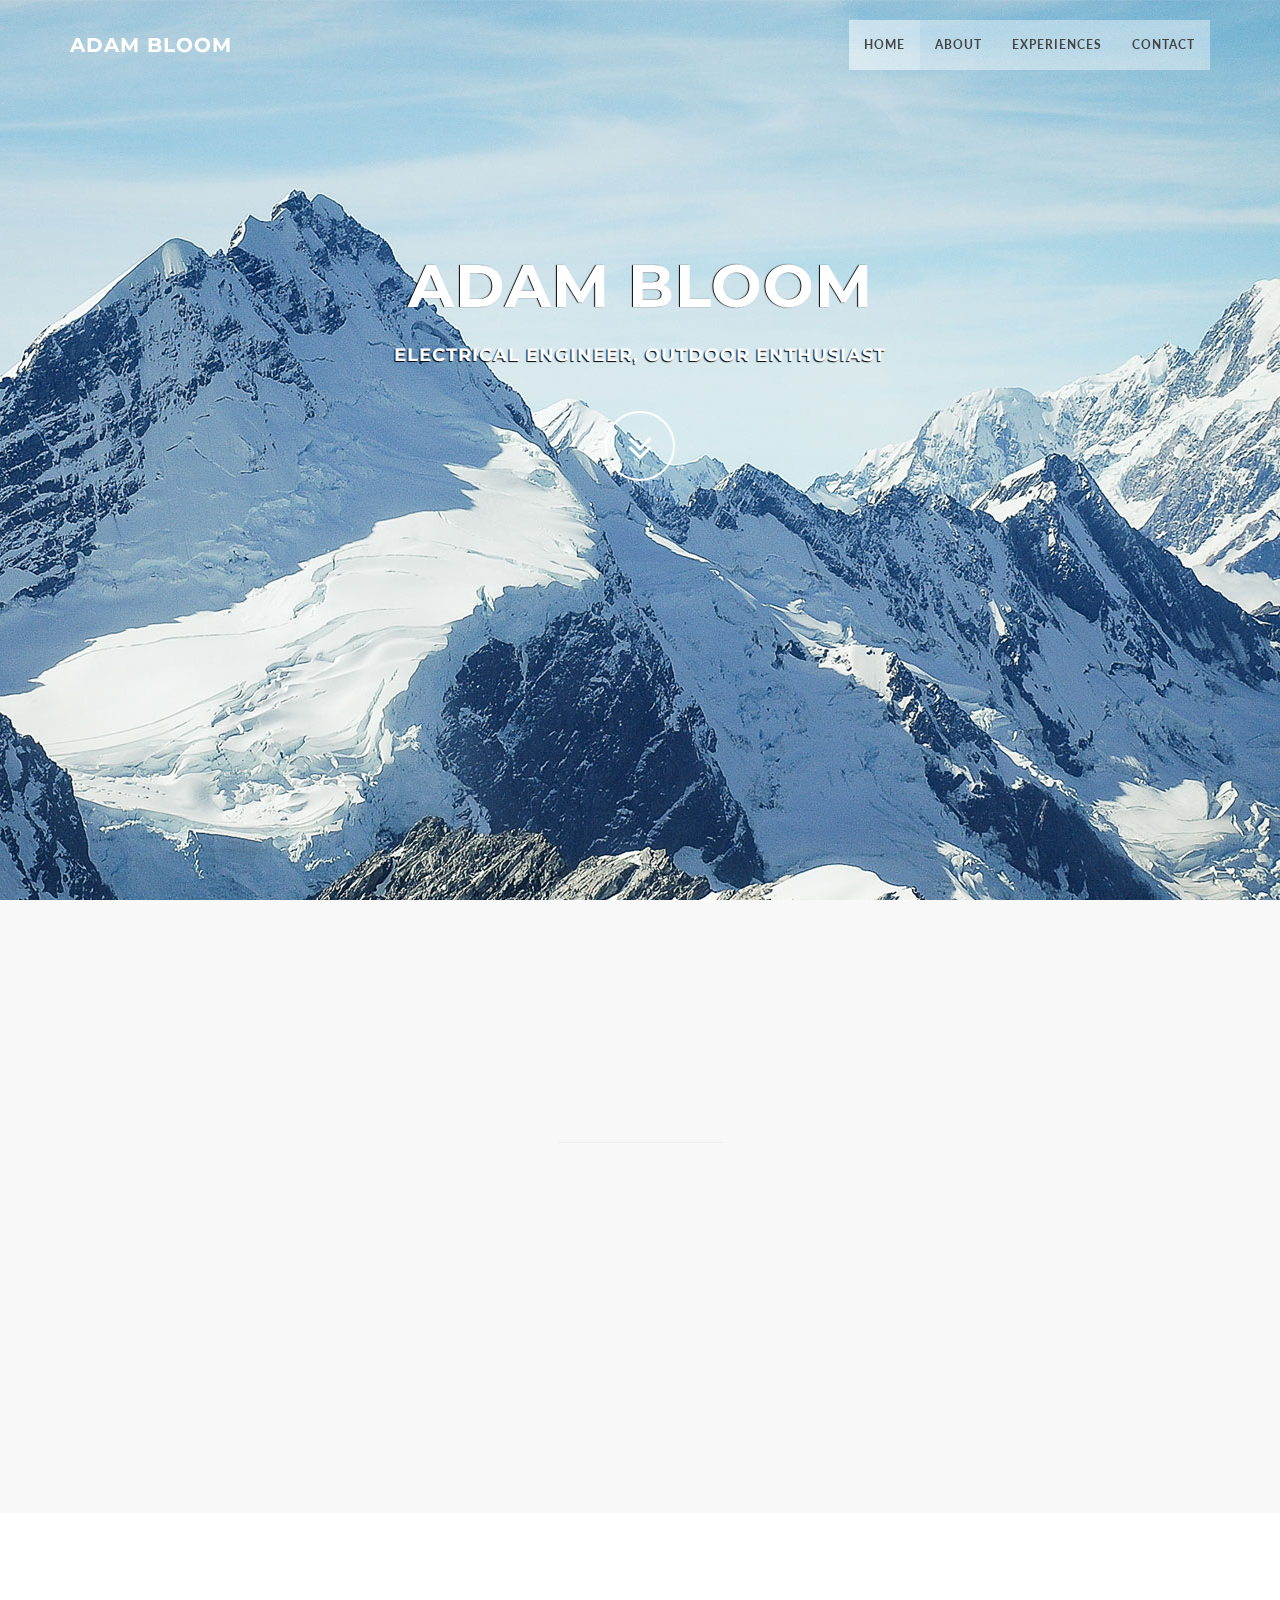
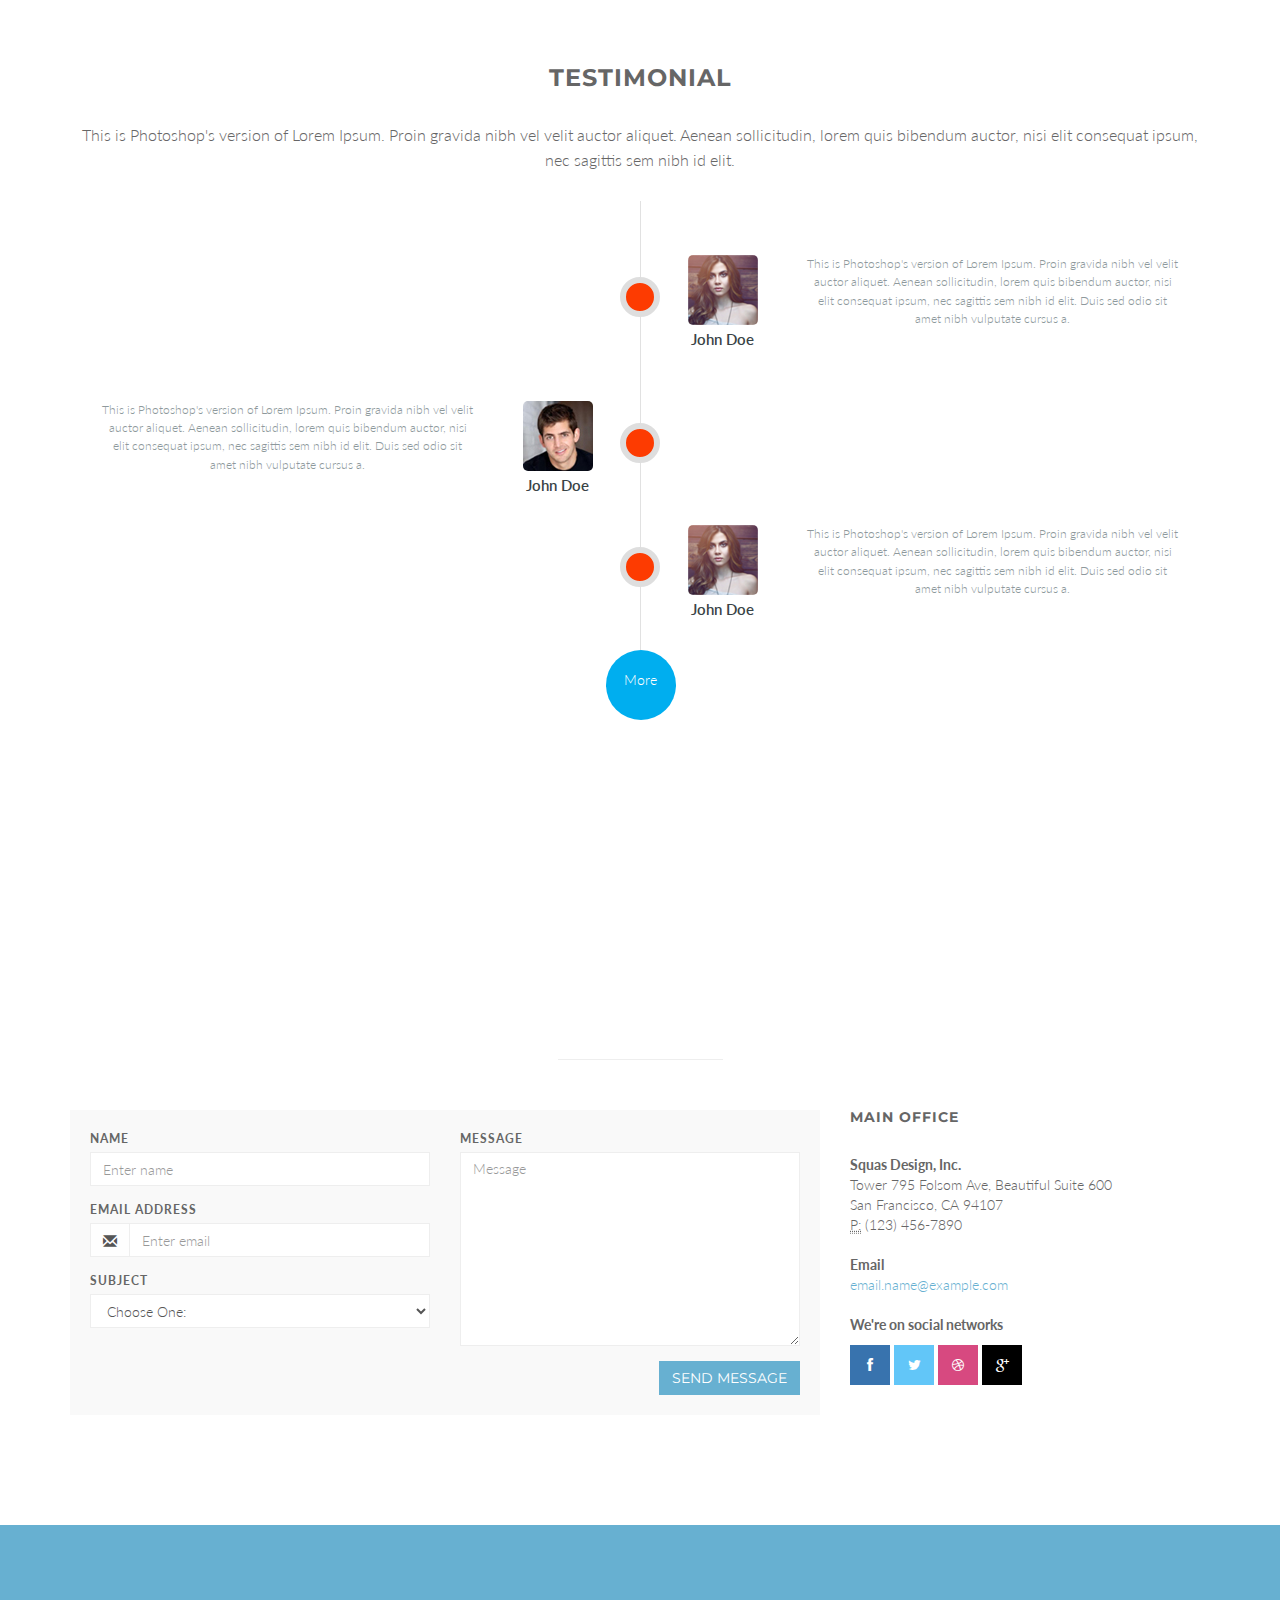
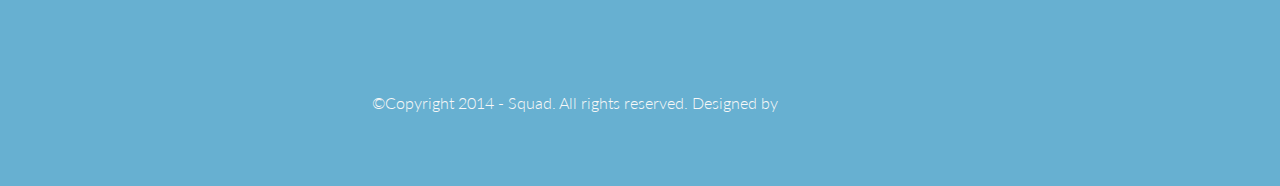
<file: index.html>
<!DOCTYPE html>
<html lang="en">

<head>
    <meta charset="utf-8">
    <meta name="viewport" content="width=device-width, initial-scale=1.0">
    <meta name="description" content="">
    <meta name="author" content="">

    <title>Adam Bloom</title>

    <!-- Bootstrap Core CSS -->
    <link href="css/bootstrap.min.css" rel="stylesheet" type="text/css">

    <!-- Fonts -->
    <link href="font-awesome/css/font-awesome.min.css" rel="stylesheet" type="text/css">
	<link href="css/animate.css" rel="stylesheet" />
    <!-- Squad theme CSS -->
    <link href="css/style.css" rel="stylesheet">
	<link href="color/default.css" rel="stylesheet">

</head>

<body id="page-top" data-spy="scroll" data-target=".navbar-custom">
	<!-- Preloader -->
	<div id="preloader">
	  <div id="load"></div>
	</div>

    <nav class="navbar navbar-custom navbar-fixed-top" role="navigation">
        <div class="container">
            <div class="navbar-header page-scroll">
                <button type="button" class="navbar-toggle" data-toggle="collapse" data-target=".navbar-main-collapse">
                    <i class="fa fa-bars"></i>
                </button>
                <a class="navbar-brand" href="index.html">
                    <h1>Adam Bloom</h1>
                </a>
            </div>

            <!-- Collect the nav links, forms, and other content for toggling -->
            <div class="collapse navbar-collapse navbar-right navbar-main-collapse">
      <ul class="nav navbar-nav">
        <li class="active"><a href="#intro">Home</a></li>
        <li><a href="#about">About</a></li>
		<li><a href="#resume">Experiences</a></li>
		<li><a href="#contact">Contact</a></li>
      </ul>
            </div>
            <!-- /.navbar-collapse -->
        </div>
        <!-- /.container -->
    </nav>

	<!-- Section: intro -->
    <section id="intro" class="intro">
	
		<div class="slogan">
			<h2>Adam Bloom </h2>
			<h4>Electrical Engineer, Outdoor Enthusiast</h4>
		</div>
		<div class="page-scroll">
			<a href="#about" class="btn btn-circle">
				<i class="fa fa-angle-double-down animated"></i>
			</a>
		</div>
    </section>
	<!-- /Section: intro -->

	<!-- Section: about -->
    
	

	<!-- Section: services -->
    <section id="about" class="home-section text-center bg-gray">
		
		<div class="heading-about">
			<div class="container">
			<div class="row">
				<div class="col-lg-8 col-lg-offset-2">
					<div class="wow bounceInDown" data-wow-delay="0.4s">
					<div class="section-heading">
					<h2>About Me</h2>
					<i class="fa fa-2x fa-angle-down"></i>

					</div>
					</div>
				</div>
			</div>
			</div>
		</div>
		<div class="container">
		<div class="row">
			<div class="col-lg-2 col-lg-offset-5">
				<hr class="marginbot-50">
			</div>
		</div>
        <div class="row">
            <div class="col-sm-3 col-md-3">
				<div class="wow fadeInLeft" data-wow-delay="0.2s">
                <div class="service-box">
					<div class="service-icon">
						<img src="img/icons/service-icon-1.png" alt="" />
					</div>
					<div class="service-desc">
						<h5>Print</h5>
						<p>Vestibulum tincidunt enim in pharetra malesuada. Duis semper magna metus electram accommodare.</p>
					</div>
                </div>
				</div>
            </div>
			<div class="col-sm-3 col-md-3">
				<div class="wow fadeInUp" data-wow-delay="0.2s">
                <div class="service-box">
					<div class="service-icon">
						<img src="img/icons/service-icon-2.png" alt="" />
					</div>
					<div class="service-desc">
						<h5>Web Design</h5>
						<p>Vestibulum tincidunt enim in pharetra malesuada. Duis semper magna metus electram accommodare.</p>
					</div>
                </div>
				</div>
            </div>
			<div class="col-sm-3 col-md-3">
				<div class="wow fadeInUp" data-wow-delay="0.2s">
                <div class="service-box">
					<div class="service-icon">
						<img src="img/icons/service-icon-3.png" alt="" />
					</div>
					<div class="service-desc">
						<h5>Photography</h5>
						<p>Vestibulum tincidunt enim in pharetra malesuada. Duis semper magna metus electram accommodare.</p>
					</div>
                </div>
				</div>
            </div>
			<div class="col-sm-3 col-md-3">
				<div class="wow fadeInRight" data-wow-delay="0.2s">
                <div class="service-box">
					<div class="service-icon">
						<img src="img/icons/service-icon-4.png" alt="" />
					</div>
					<div class="service-desc">
						<h5>Cloud System</h5>
						<p>Vestibulum tincidunt enim in pharetra malesuada. Duis semper magna metus electram accommodare.</p>
					</div>
                </div>
				</div>
            </div>
        </div>		
		</div>
	</section>
	<!-- /Section: services -->
	
	<section id="resume" class="home-section text-center">
	<div  id="test" class="testmonials">
			<div class="container">
				<div class="head text-center">
						<h3><span> </span> Testimonial</h3>
						<p>This is Photoshop's version  of Lorem Ipsum. Proin gravida nibh vel velit auctor aliquet. Aenean sollicitudin, lorem quis bibendum auctor, nisi elit consequat ipsum, nec sagittis sem nibh id elit. </p>
				</div>
			<!----start-testmonial-time-line---->
			<div class="test-monial-time-line">
				<div class="col-md-6 test-monial-time-line-left">
					<div class="test-monial-time-line-grid test-monial-time-line-grid-l1">
						<div class="col-md-9 test-monial-time-line-left-text">
							<p>This is Photoshop's version  of Lorem Ipsum. Proin gravida nibh vel velit auctor aliquet. Aenean sollicitudin, lorem quis bibendum auctor, nisi elit consequat ipsum, nec sagittis sem nibh id elit. Duis sed odio sit amet nibh vulputate cursus a.</p>
						</div>
						<div class="col-md-3 test-monial-time-line-left-pic">
							<img src="web/images/pic1.jpg" title="name" />
							<a href="#">John Doe</a>
						</div>
						<span class="grid-point"> </span>
					</div>
				</div>
				<div class="col-md-6 test-monial-time-line-right">
					<div class="test-monial-time-line-grid test-monial-time-line-grid-r1">
						<div class="col-md-3 test-monial-time-line-left-pic">
							<img src="web/images/pic2.png" title="name" />
							<a href="#">John Doe</a>
						</div>
						<div class="col-md-9 test-monial-time-line-left-text">
							<p>This is Photoshop's version  of Lorem Ipsum. Proin gravida nibh vel velit auctor aliquet. Aenean sollicitudin, lorem quis bibendum auctor, nisi elit consequat ipsum, nec sagittis sem nibh id elit. Duis sed odio sit amet nibh vulputate cursus a.</p>
						</div>
						<span class="grid-point grid-point1"> </span>
					</div>
					<div class="test-monial-time-line-grid test-monial-time-line-grid-r2">
						<div class="col-md-3 test-monial-time-line-left-pic">
							<img src="web/images/pic2.png" title="name" />
							<a href="#">John Doe</a>
						</div>
						<div class="col-md-9 test-monial-time-line-left-text">
							<p>This is Photoshop's version  of Lorem Ipsum. Proin gravida nibh vel velit auctor aliquet. Aenean sollicitudin, lorem quis bibendum auctor, nisi elit consequat ipsum, nec sagittis sem nibh id elit. Duis sed odio sit amet nibh vulputate cursus a.</p>
						</div>
						<span class="grid-point grid-point1"> </span>
					</div>
					<div class="clearfix"> </div>
				</div>
				<div class="test-monial-timeline-connector">
					<span> </span>
				</div>
				<div class="clearfix"> </div>
				<a class="more-testmonial-time-line" href="#"> <span>More</span></a>
			</div>
			</div>
		</div>
	</section>
	

	<!-- Section: contact -->
    <section id="contact" class="home-section text-center">
		<div class="heading-contact">
			<div class="container">
			<div class="row">
				<div class="col-lg-8 col-lg-offset-2">
					<div class="wow bounceInDown" data-wow-delay="0.4s">
					<div class="section-heading">
					<h2>Get in touch</h2>
					<i class="fa fa-2x fa-angle-down"></i>

					</div>
					</div>
				</div>
			</div>
			</div>
		</div>
		<div class="container">

		<div class="row">
			<div class="col-lg-2 col-lg-offset-5">
				<hr class="marginbot-50">
			</div>
		</div>
    <div class="row">
        <div class="col-lg-8">
            <div class="boxed-grey">
                <form id="contact-form">
                <div class="row">
                    <div class="col-md-6">
                        <div class="form-group">
                            <label for="name">
                                Name</label>
                            <input type="text" class="form-control" id="name" placeholder="Enter name" required="required" />
                        </div>
                        <div class="form-group">
                            <label for="email">
                                Email Address</label>
                            <div class="input-group">
                                <span class="input-group-addon"><span class="glyphicon glyphicon-envelope"></span>
                                </span>
                                <input type="email" class="form-control" id="email" placeholder="Enter email" required="required" /></div>
                        </div>
                        <div class="form-group">
                            <label for="subject">
                                Subject</label>
                            <select id="subject" name="subject" class="form-control" required="required">
                                <option value="na" selected="">Choose One:</option>
                                <option value="service">General Customer Service</option>
                                <option value="suggestions">Suggestions</option>
                                <option value="product">Product Support</option>
                            </select>
                        </div>
                    </div>
                    <div class="col-md-6">
                        <div class="form-group">
                            <label for="name">
                                Message</label>
                            <textarea name="message" id="message" class="form-control" rows="9" cols="25" required="required"
                                placeholder="Message"></textarea>
                        </div>
                    </div>
                    <div class="col-md-12">
                        <button type="submit" class="btn btn-skin pull-right" id="btnContactUs">
                            Send Message</button>
                    </div>
                </div>
                </form>
            </div>
        </div>
		
		<div class="col-lg-4">
			<div class="widget-contact">
				<h5>Main Office</h5>
				
				<address>
				  <strong>Squas Design, Inc.</strong><br>
				  Tower 795 Folsom Ave, Beautiful Suite 600<br>
				  San Francisco, CA 94107<br>
				  <abbr title="Phone">P:</abbr> (123) 456-7890
				</address>

				<address>
				  <strong>Email</strong><br>
				  <a href="mailto:#">email.name@example.com</a>
				</address>	
				<address>
				  <strong>We're on social networks</strong><br>
                       	<ul class="company-social">
                            <li class="social-facebook"><a href="#" target="_blank"><i class="fa fa-facebook"></i></a></li>
                            <li class="social-twitter"><a href="#" target="_blank"><i class="fa fa-twitter"></i></a></li>
                            <li class="social-dribble"><a href="#" target="_blank"><i class="fa fa-dribbble"></i></a></li>
                            <li class="social-google"><a href="#" target="_blank"><i class="fa fa-google-plus"></i></a></li>
                        </ul>	
				</address>					
			
			</div>	
		</div>
    </div>	

		</div>
	</section>
	<!-- /Section: contact -->

	<footer>
		<div class="container">
			<div class="row">
				<div class="col-md-12 col-lg-12">
					<div class="wow shake" data-wow-delay="0.4s">
					<div class="page-scroll marginbot-30">
						<a href="#intro" id="totop" class="btn btn-circle">
							<i class="fa fa-angle-double-up animated"></i>
						</a>
					</div>
					</div>
					<p>&copy;Copyright 2014 - Squad. All rights reserved. Designed by <a href="http://bootstraptaste.com">Bootstrap Themes</a></p>
                    <!-- 
                        All links in the footer should remain intact. 
                        Licenseing information is available at: http://bootstraptaste.com/license/
                        You can buy this theme without footer links online at: http://bootstraptaste.com/buy/?theme=Squadfree
                    -->
				</div>
			</div>	
		</div>
	</footer>

    <!-- Core JavaScript Files -->
    <script src="js/jquery.min.js"></script>
    <script src="js/bootstrap.min.js"></script>
    <script src="js/jquery.easing.min.js"></script>	
	<script src="js/jquery.scrollTo.js"></script>
	<script src="js/wow.min.js"></script>
    <!-- Custom Theme JavaScript -->
    <script src="js/custom.js"></script>

</body>

</html>
</file>
<file: css/style.css>
/* ==== Google font ==== */
@import url('http://fonts.googleapis.com/css?family=Lato:100,300,400,700,900,100italic,300italic,400italic,700italic,900italic|Montserrat:700|Merriweather:400italic');


body {
    width: 100%;
    height: 100%;
    font-family: 'Lato',sans-serif;
	font-weight: 300;
    color: #666;
    background-color: #fff;
}

html {
    width: 100%;
    height: 100%;
}

h1,
h2,
h3,
h4,
h5,
h6 {
    margin: 0 0 30px;
    text-transform: uppercase;
    font-family: Montserrat,sans-serif;
    font-weight: 700;
    letter-spacing: 1px;
}

p {
    margin: 0 0 20px;
    font-size: 16px;
    line-height: 1.6em;
}

p.lead {
	font-weight: 600;
}

a {
    color: #28c3ab;
    -webkit-transition: all .2s ease-in-out;
    -moz-transition: all .2s ease-in-out;
    transition: all .2s ease-in-out;
}

a:hover,
a:focus {
    text-decoration: none;
    color: #176e61;
}

.light {
    font-weight: 400;
}

.navbar {
    margin-bottom: 0;
    border-bottom: 1px solid rgba(255,255,255,.3);
	
}

.navbar-brand {
    font-weight: 700;
}
.navbar-brand {
  height: 40px;
  padding: 5px 15px;
  font-size: 18px;
  line-height: 1em;
}

.navbar-brand h1{
	color: #fff;
  font-size: 20px;
  line-height: 40px;
}

.navbar-brand:focus {
    outline: 0;
}

.nav.navbar-nav {
    background-color: rgba(255,255,255,.4);
}

.navbar-custom.top-nav-collapse .nav.navbar-nav {
    background-color: rgba(0,0,0,0);
}


.navbar-custom ul.nav li a {
	font-size: 12px;
	letter-spacing: 1px;
    color: #444;
	text-transform: uppercase;
	font-weight: 700;
}

.navbar-custom.top-nav-collapse ul.nav li a {
	    -webkit-transition: all .2s ease-in-out;
    -moz-transition: all .2s ease-in-out;
    transition: all .2s ease-in-out;
	color: #fff;
}

.navbar-custom ul.nav ul.dropdown-menu {
	  border-radius: 0;	
}

.navbar-custom ul.nav ul.dropdown-menu li {
	border-bottom: 1px solid #f5f5f5;

}

.navbar-custom ul.nav ul.dropdown-menu li:last-child{
	border-bottom: none;
}

.navbar-custom ul.nav ul.dropdown-menu li a {
	padding: 10px 20px;
}

.navbar-custom ul.nav ul.dropdown-menu li a:hover {
	background: #fefefe;
}

.navbar-custom.top-nav-collapse ul.nav ul.dropdown-menu li a {
	color: #666;
}

.navbar-custom .nav li a {
    -webkit-transition: background .3s ease-in-out;
    -moz-transition: background .3s ease-in-out;
    transition: background .3s ease-in-out;
}

.navbar-custom .nav li a:hover,
.navbar-custom .nav li a:focus,
.navbar-custom .nav li.active {
    outline: 0;
    background-color: rgba(255,255,255,.2);
}
.navbar-custom .nav li a:hover,
.navbar-custom .nav li a:focus,
.navbar-custom .nav li.active {
    outline: 0;
    background-color: rgba(255,255,255,.2);
}

.navbar-toggle {
    padding: 4px 6px;
    font-size: 14px;
    color: #fff;
}

.navbar-toggle:focus,
.navbar-toggle:active {
    outline: 0;
}


/* loader */
#preloader {
    background: #ffffff;
    bottom: 0;
    height: 100%;
    left: 0;
    position: fixed;
    right: 0;
    top: 0;
    width: 100%;
    z-index: 999;
}


#loaderInner {
    background:#ffffff url(../img/spinner.gif) center center no-repeat;
    height: 60px;
    left: 50%;
    margin: -50px 0 0 -50px;
    position: absolute;
    top: 50%;
    width: 60px;
}

@keyframes boxSpin{
  0%{
    transform: translate(-10px, 0px);
  }
  25%{
    transform: translate(10px, 10px);
  }
  50%{
    transform: translate(10px, -10px);
  }
  75%{
    transform: translate(-10px, -10px);
  }
  100%{
    transform: translate(-10px, 10px);
  }
}


@keyframes shadowSpin{
  0%{
    box-shadow: 10px -10px #39CCCC, -10px 10px #FFDC00;
  }
  25%{
    box-shadow: 10px 10px #39CCCC, -10px -10px #FFDC00;
  }
  50%{
    box-shadow: -10px 10px #39CCCC, 10px -10px #FFDC00;
  }
  75%{
    box-shadow: -10px -10px #39CCCC, 10px 10px #FFDC00;
  }
  100%{
    box-shadow: 10px -10px #39CCCC, -10px 10px #FFDC00;
  }
}

#load {
	z-index: 9999;
  background-color: #FF4136;
  opacity: 0.75;
  width: 10px;
  height: 10px;
  position: absolute;
  top: 50%;
  margin: -5px auto 0 auto;
  left: 0;
  right: 0;
  border-radius: 0px;
  border: 5px solid #FF4136;
  box-shadow: 10px 0px #39CCCC, 10px 0px #01FF70;
  animation: shadowSpin 1s ease-in-out infinite;
}

/* misc */
hr {
  margin-top: 10px;
}

/* margins */
.marginbot-0{margin-bottom:0 !important;}
.marginbot-10{margin-bottom:10px !important;}
.marginbot-20{margin-bottom:20px !important;}
.marginbot-30{margin-bottom:30px !important;}
.marginbot-40{margin-bottom:40px !important;}
.marginbot-50{margin-bottom:50px !important;}

/* ===========================
--- General sections
============================ */

.home-section {
    padding-top: 110px;
    padding-bottom: 110px;
	display:block;
    position:relative;
    z-index:120;
}


.section-heading h2 {
	font-size: 40px;
}
.section-heading i {
	margin-bottom: 20px;
}


/* --- section bg var --- */

.bg-white {
	background: #fff;
}

.bg-gray {
	background: #f8f8f8;
}


.bg-dark {
	background: #575757;
}

/* --- section color var --- */

.text-light {
	color: #fff;
}



/* ===========================
--- Intro
============================ */

.intro {
	width:100%;
	position:relative;
	
	background: url(../img/bg1.jpg) no-repeat top center;
}

#intro.intro {
	padding:20% 0 0 0;
}

.intro .slogan {
	text-align: center;

}

.intro .page-scroll {
	text-align: center;
}

.brand-heading {
    font-size: 40px;
}

.intro-text {
    font-size: 18px;
}

.intro .slogan h2 {
	color: #FFF;
	text-shadow: none;
	font-size: 60px;
	line-height: 60px;
	font-weight: 700;
	font-family: Montserrat, sans-serif;
	background-color: rgba(0, 0, 0, 0);
	text-decoration: none;
	text-transform: uppercase;
	border-width: 0px;
	border-color: #000;
	border-style: none;
	text-shadow: -1px 0 1px #000;
}

.intro .slogan h4 {
	color: #fff;
	text-shadow: -1px 1px 1px #000;
}


/* ===========================
--- About
============================ */

.boxed-grey {
	background: #f9f9f9;
	padding: 20px;
}

.team h5 {
	margin-bottom: 10px;
}

.team p.subtitle {
	margin-bottom: 10px;
}

.avatar {
	margin-bottom: 20px;
}

.team-social {
	margin-left: 0;
	padding-left: 0;
	
}

.team-social {
	text-align: center;
}

.team-social li{
    display: inline-block;
	margin:0 !important;
	padding:0;
}


.team-social a{
	margin:0;
	padding:0;
    display: block;
	width: 40px;
    height: 40px;
    line-height: 40px;
    text-align: center;
    background: #3bbec0;
	color: #fff;
    -webkit-transition: background .3s ease-in-out;
    transition: background .3s ease-in-out;
}
.team-social a i{
	text-align: center;
	margin:0;
	padding:0;
}
.team-social .social-facebook a{background: #3873ae;}
.team-social .social-twitter a{background: #62c6f8;}
.team-social .social-dribble a{background: #d74980;}
.team-social .social-deviantart a{background: #8da356;}
.team-social .social-google a{background: #000;}
.team-social .social-vimeo a{background: #51a6d3;}
.team-social .social-facebook a:hover{background: #4893ce;}
.team-social .social-twitter a:hover{background: #82e6ff;}
.team-social .social-dribble a:hover{background: #f769a0;}
.team-social .social-deviantart a:hover{background: #adc376;}
.team-social .social-google a:hover{background: #333;}
.team-social .social-vimeo a:hover{background: #71c6f3;}


/* ===========================
--- Services
============================ */

.service-icon {
	margin-bottom: 20px;
}	



/* ===========================
--- Contact
============================ */

form#contact-form .form-group label {
	text-align: left !important;
	display: block;
	text-transform: uppercase;
	letter-spacing: 1px;
	font-size: 12px;
}
form#contact-form input,form#contact-form select,form#contact-form textarea {
	border-radius: 0;
	border: 1px solid #eee;
  -webkit-box-shadow: none;
          box-shadow:  none;
}

form#contact-form input:focus,form#contact-form select:focus,form#contact-form textarea:focus {
  -webkit-box-shadow: 0 1px 2px rgba(0, 0, 0, .05);
          box-shadow: 0 1px 2px rgba(0, 0, 0, .05);
}
.input-group-addon {
  background-color: #fefefe;
  border: 1px solid #eee;
  border-radius: 0;
}

.widget-contact {
	text-align: left;
}


.company-social {
	margin-left: 0;
	padding-left: 0;
	margin-top: 10px;
}

.company-social {
	text-align: left;
}

.company-social li{
    display: inline-block;
	margin:0 !important;
	padding:0;
}


.company-social a{
	margin:0;
	padding:0;
    display: block;
	width: 40px;
    height: 40px;
    line-height: 40px;
    text-align: center;
    background: #3bbec0;
	color: #fff;
    -webkit-transition: background .3s ease-in-out;
    transition: background .3s ease-in-out;
}
.company-social a i{
	text-align: center;
	margin:0;
	padding:0;
}
.company-social .social-facebook a{background: #3873ae;}
.company-social .social-twitter a{background: #62c6f8;}
.company-social .social-dribble a{background: #d74980;}
.company-social .social-deviantart a{background: #8da356;}
.company-social .social-google a{background: #000;}
.company-social .social-vimeo a{background: #51a6d3;}
.company-social .social-facebook a:hover{background: #4893ce;}
.company-social .social-twitter a:hover{background: #82e6ff;}
.company-social .social-dribble a:hover{background: #f769a0;}
.company-social .social-deviantart a:hover{background: #adc376;}
.company-social .social-google a:hover{background: #333;}
.company-social .social-vimeo a:hover{background: #71c6f3;}



/* ===========================
--- Footer
============================ */

footer {
	text-align: center;
	padding: 50px 0 ;
	
}

footer p {
	color: #f8f8f8;
}

/* ==========================
Parallax
============================= */

#parallax1{	
	background-image: url(../img/parallax/1.jpg);
}

#parallax1:after {	
	background-image: url([data-uri]);
	content: "";
	position: absolute;
	bottom: 0;
	left: 0;
	right: 0;
	top: 0;
	opacity: 0.7;
	z-index: -1;
}


#parallax2{	
	background-image: url(../img/parallax/2.jpg);

}

#parallax2:after  {	
	background-image: url([data-uri]);
	content: "";
	position: absolute;
	bottom: 0;
	left: 0;
	right: 0;
	top: 0;
	opacity: 0.7;
	z-index: -1;
}


/* ===========================
--- Elements
============================ */

.btn {
	border-radius: 0;
    text-transform: uppercase;
    font-family: Montserrat,sans-serif;
    font-weight: 400;
    -webkit-transition: all .3s ease-in-out;
    -moz-transition: all .3s ease-in-out;
    transition: all .3s ease-in-out;
}


.btn-circle {
    width: 70px;
    height: 70px;
    margin-top: 15px;
    padding: 7px 16px;
    border: 2px solid #fff;
    border-radius: 50%;
    font-size: 40px;
    color: #fff;
    background: 0 0;
    -webkit-transition: background .3s ease-in-out;
    -moz-transition: background .3s ease-in-out;
    transition: background .3s ease-in-out;
}

.btn-circle.btn-dark {
    border: 2px solid #666;
    color: #666;
}


.btn-circle:hover,
.btn-circle:focus {
    outline: 0;
    color: #fff;
    background: rgba(255,255,255,.1);
}

.btn-circle.btn-dark :hover,
.btn-circle.btn-dark :focus {
    outline: 0;
    color: #999;
    background: #fff;
}

.btn-circle.btn-dark :hover i,
.btn-circle.btn-dark :focus i{
    color: #999;
}

.page-scroll .btn-circle i.animated {
    -webkit-transition-property: -webkit-transform;
    -webkit-transition-duration: 1s;
    -moz-transition-property: -moz-transform;
    -moz-transition-duration: 1s;
}

.page-scroll .btn-circle:hover i.animated {
    -webkit-animation-name: pulse;
    -moz-animation-name: pulse;
    -webkit-animation-duration: 1.5s;
    -moz-animation-duration: 1.5s;
    -webkit-animation-iteration-count: infinite;
    -moz-animation-iteration-count: infinite;
    -webkit-animation-timing-function: linear;
    -moz-animation-timing-function: linear;
}

@-webkit-keyframes pulse {    
    0 {
        -webkit-transform: scale(1);
        transform: scale(1);
    }

    50% {
        -webkit-transform: scale(1.2);
        transform: scale(1.2);
    }

    100% {
        -webkit-transform: scale(1);
        transform: scale(1);
    }
}

@-moz-keyframes pulse {    
    0 {
        -moz-transform: scale(1);
        transform: scale(1);
    }

    50% {
        -moz-transform: scale(1.2);
        transform: scale(1.2);
    }

    100% {
        -moz-transform: scale(1);
        transform: scale(1);
    }
}

/* Testimonials */
/*---- start-testmonials----*/
.test-monial-time-line{
  position:relative;
  margin: 2em 0;
}
.test-monial-time-line-left-text p{
  color: #8E999C;
  font-size: 0.875em;
  line-height: 1.5em;
}
.test-monial-time-line-left-pic{
  text-align:center;
}
.test-monial-time-line-left-pic a{
  color: #394346;
  font-size: 1.1em;
  font-weight: 600;
  margin: 0.2em 0;
  display: block;
}
.test-monial-time-line-left-pic a:hover{
  text-decoration:none;
  color:#FD3B01;
}
.test-monial-time-line-left-pic img{
  border-radius:5px;
  display:inline-block;
}
.test-monial-time-line-grid{
  position:relative;
}
.grid-point{
  height: 40px;
  width: 40px;
  display: block;
  background: #FD3B01;
  border: 6px solid #DEDEDE;
  border-radius: 30em;
  position: absolute;
  right: -6.5%;
  top: 22px;
  z-index: 999;
  -webkit-border-radius: 30em;
  -moz-border-radius: 30em;
  -o-border-radius: 30em;
  -ms-border-radius: 30em;
}
.grid-point1{
  left: -6.5%;
  top: 22px;
}
.test-monial-timeline-connector span{
  width: 1px;
  height: 500px;
  background: #E1E1E1;
  position: absolute;
  left: 50%;
}
.test-monial-time-line-grid-l1{
  margin-top: 37%;
}
.test-monial-time-line-grid-r1{
  margin-top:10%;
}
.test-monial-time-line-grid-r2{
  margin-top:60%;
}
.testmonials{
  padding: 3em 0 4em;
}
.more-testmonial-time-line{
  background: #00AEEF;
  height: 70px;
  width: 70px;
  display: block;
  position: absolute;
  text-align: center;
  color: #FFF;
  border-radius: 30em;
  -moz-border-radius: 30em;
  -o-border-radius: 30em;
  -ms-border-radius: 30em;
  -webkit-border-radius: 30em;
  -moz-border-radius: 30em;
  -o-border-radius: 30em;
  -ms-border-radius: 30em;
  position: absolute;
  left: 47%;
  bottom: -23%;
}
.more-testmonial-time-line:hover{
  text-decoration:none;
  color:#FFF;
  background:#FD3B01;
}
.more-testmonial-time-line span{
  margin-top: 1.4em;
  display: block;
}


#text {
    color: #fff;
    background: #ffcc00;
}

#map {
	height: 500px;
}


.btn-skin:hover,
.btn-skin:focus,
.btn-skin:active,
.btn-skin.active {
  color: #fff;
  background-color: #666;
  border-color: #666;
}


.btn-default:hover,
.btn-default:focus {
    border: 1px solid #28c3ab;
    outline: 0;
    color: #000;
    background-color: #28c3ab;
}

.btn-huge {
    padding: 25px;
    font-size: 26px;
}

.banner-social-buttons {
    margin-top: 0;
}


/* Media queries */

@media(min-width:767px) {

    .navbar {
        padding: 20px 0;
        border-bottom: 0;
        letter-spacing: 1px;
        background: 0 0;
        -webkit-transition: background .5s ease-in-out,padding .5s ease-in-out;
        -moz-transition: background .5s ease-in-out,padding .5s ease-in-out;
        transition: background .5s ease-in-out,padding .5s ease-in-out;
    }

    .top-nav-collapse {
        padding: 0;
        background-color: #000;
    }

    .navbar-custom.top-nav-collapse {
        border-bottom: 1px solid rgba(255,255,255,.3);
    }
	
    .intro {
        height: 100%;
        padding: 0;
    }

    .brand-heading {
        font-size: 100px;
    }
	

    .intro-text {
        font-size: 25px;
    }


}
@media (max-width:768px) {
	
	.team.boxed-grey {
		margin-bottom: 30px;
	}
	
	.boxed-grey {
		margin-bottom: 30px;
	}

	
}

@media (max-width:480px) {

	.navbar-custom .nav.navbar-nav {
    background-color: rgba(255,255,255,.4);
	}
	
	.navbar.navbar-custom.navbar-fixed-top {
		margin-bottom: 30px;
	}
	
	.tp-banner-container {
		padding-top:40px;
	}

	.page-scroll a.btn-circle {
		width: 40px;
		height: 40px;
		margin-top: 10px;
		padding: 7px 0;
		border: 2px solid #fff;
		border-radius: 50%;
		font-size: 20px;
	}
	
}
</file>
<file: color/default.css>
a,.tp-caption a.btn:hover {
	color: #67b0d1;
}
.top-nav-collapse {
	background: #67b0d1;
}

.navbar-custom ul.nav ul.dropdown-menu li a:hover {
	color: #67b0d1;
}

.owl-theme .owl-controls .owl-page.active span,
.owl-theme .owl-controls.clickable .owl-page:hover span {
    background-color: #67b0d1;
}

.widget-avatar .avatar:hover {
    border: 5px solid #67b0d1;
}

.bg-skin {
	background: #67b0d1;
}

form#contact-form input:focus,form#contact-form select:focus,form#contact-form textarea:focus {
	border-color: #67b0d1;
}

footer {
    background-color: #67b0d1;
}

.btn-skin {
  color: #fff;
  background-color: #67b0d1;
  border-color: #67b0d1;
}
</file>
